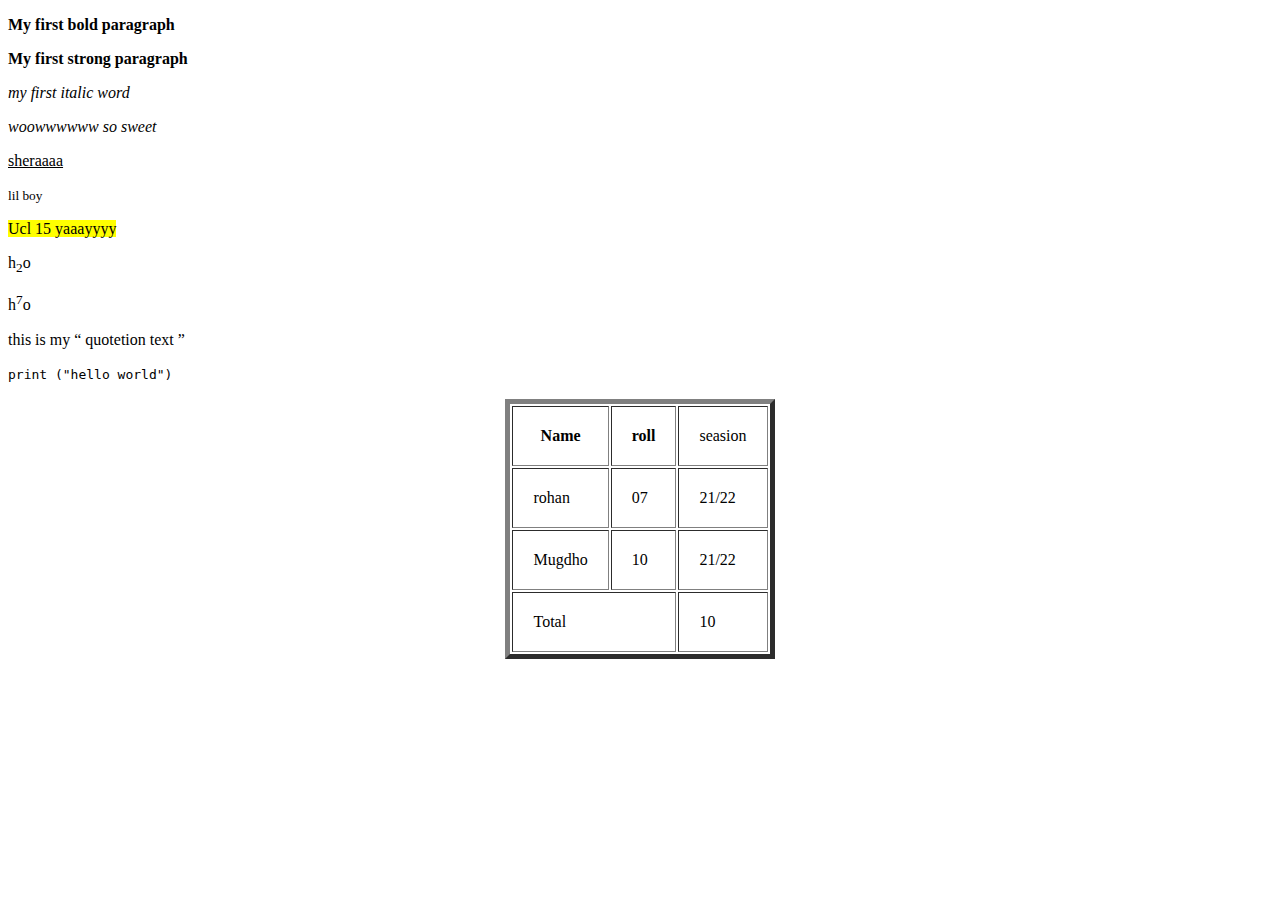
<file: basicformat.html>
<!doctype html>
 
	<html>
 
	<body>
 
 
	<p> <b> My first bold paragraph  </b>   </p>

	<p> <strong>   My first strong paragraph   </strong> </p>         
	<p> <i> my first italic word  </i>       </p>
	
	<p> <em> woowwwwww so sweet  </em>  </p>
	
	<p> <u> sheraaaa </u>  </p>
	
	<p> <small> lil boy </small> </p> 
	
	<p> <mark> Ucl 15 yaaayyyy </mark>    </p>
	
	<p> h<sub>2</sub>o     </p>
	
	<p> h<sup>7</sup>o     </p>
	
	<p> this is my <q> quotetion text </q> </p>
	
	<p><code>print ("hello world") </code> </p>
	
	<!--Code Gular kheyal rekho, evabei cmnt korte hoy -->
	
	
 
 
 
 
	<table border = "5" cellpadding ="20"align=center >
 
	<tr> 
	
	<th> Name      </td>
	
	<th> roll      </td>
	
	<td> seasion          </td>
	
	
	</tr>
 
 
 
	<tr>
	
	<td>   rohan    </td>
	
	<td>   07    </td>
	
	<td>   21/22       </td>
	
	
	</tr>
 
	
	<tr> 
	
	<td>   Mugdho   </td>
	
	<td>   10    </td>
	
	<td>   21/22       </td>
	
		
	</tr>
 
 
	<tr>    
	
	<td colspan="2" > Total  </td>
	
	<td>   10    </td>
	
	
	
	
	
	</tr>
 
 
 
 
 
 
 
 
	</table>
	
 
 
 
 
 
 
 
	</body>
 
 
 
 
 
 
 
 
 
 
 
 
 
 
 
 </html>
</file>
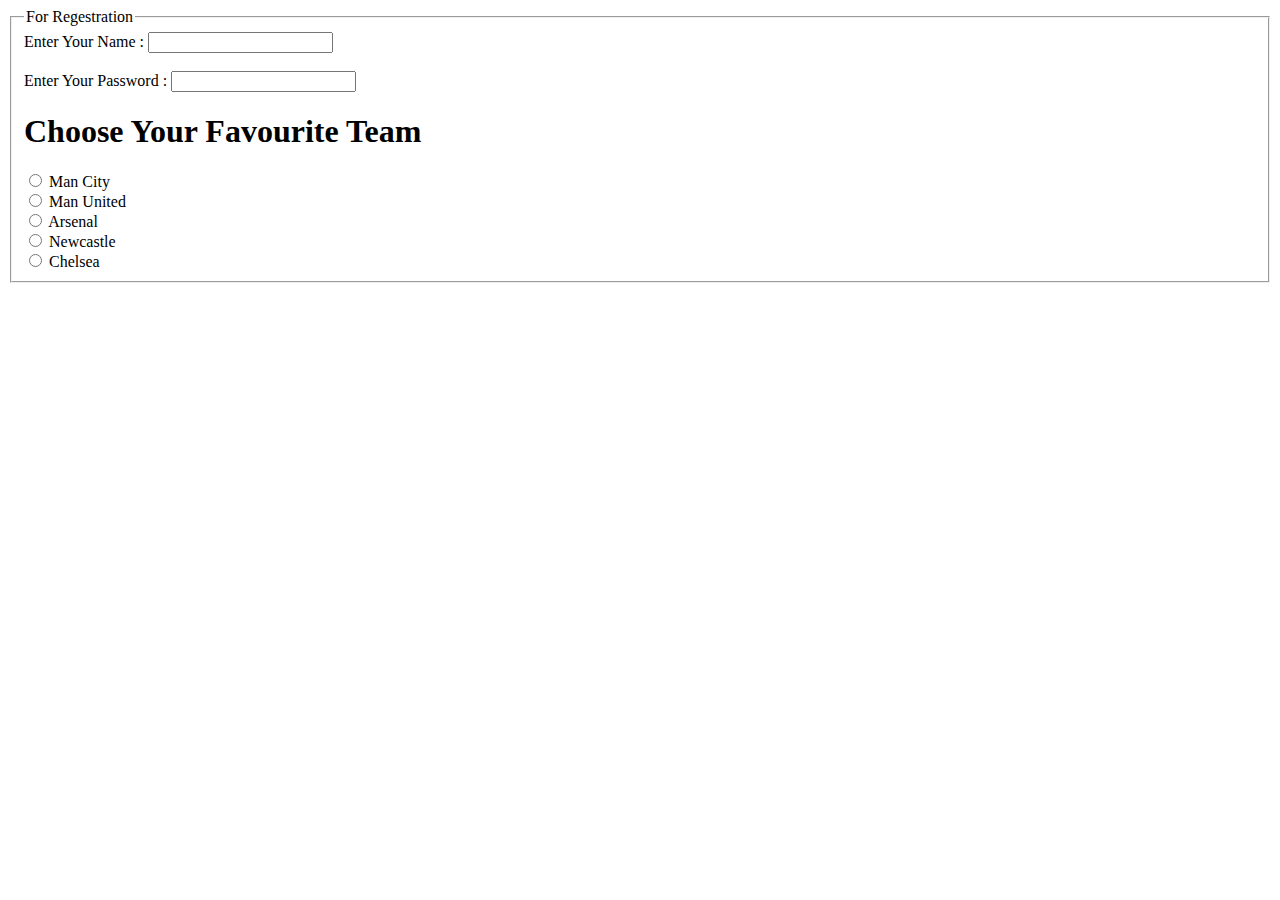
<file: form.html>
<!doctype html>
	
	<html>
	
	<head>
	
	<meta charset="UTF-8">
	
	<meta Name="viewport"           content="width=device-width, initial-scale=1.0"          >
	
	
	<title> Day 4  </title>
	
	<link rel="icon" type="image/x-icon" href="GLOGO.jpg">
	
	</head>
	
	
	
	
	
	
	
	
	
	<body>
	
	<form action="" method="" target"">
	



	
	<fieldset> 
	<legend> For Regestration </legend>
	<label for="in1">Enter Your Name : </label>
	<input type="text"id="in1" Name="" Value="" Placeholder=""> 
	<br/>
	<br/>
	<label for="in1">Enter Your Password :</label>
	<input type="text"id="in1" Name="" Value="" Placeholder=""> 
	
	<h1> Choose Your Favourite Team </h1>	
	
	<input type="radio" id="r1" name="r" >
	<label> Man City </label> 
	<br/>
	<input type="radio" id="r1" name="r" >
	<label> Man United </label>
	<br/>
	<input type="radio" id="r1" name="r" >
	<label> Arsenal </label>
	<br/>
	<input type="radio" id="r1" name="r" >
	<label> Newcastle </label>
	<br/>
	<input type="radio" id="r1" name="r" >
	<label> Chelsea </label>
	
	
	
	
	
	
	
	</fieldset>	
		
		
		
		
		
		
		
		
		
		
	</form>
	
	
	
	
	
	
	
	
	
	
	
	
	
	
	
	
	</body>
	
	
	
	
	
	
	</html>
</file>
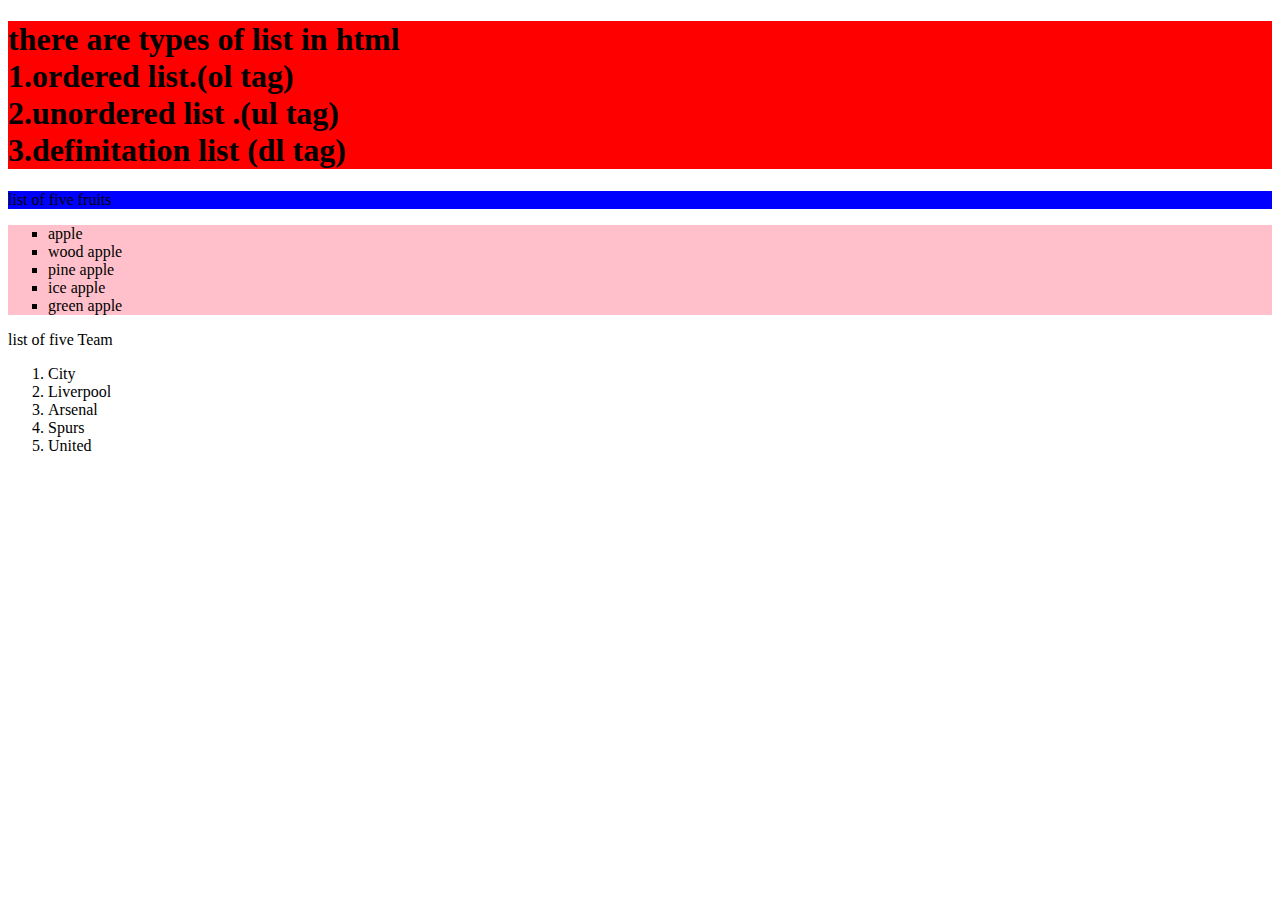
<file: four.html>
<!doctype html>
	
	<html>
	
	<head>
	
	<title> Day 4 Testing </title>
	
	<style> 
	
		ul{
	
		list-style-type:square;}
	
	
	
	
	
	
	</style>
	
	
	
	
	
	
	
	
	
	
	</head>
	
	
	<body>
	
	<h1 style="background-color:red;"> there are types of list in html <br/> 1.ordered list.(ol tag) <br/> 2.unordered list .(ul tag)<br/> 3.definitation list (dl tag)
	
	</h1>
	
	
	
	
	
	<p style="background-color:blue" > list of five fruits </p>
	
	<ul style="background-color:pink">
	
		<li> apple </li>
		<li> wood apple </li>
		<li> pine apple </li>	
		<li> ice apple </li>	
		<li> green apple </li>
	
	
	
	
	
	
	
	
	</ul>
	
	
	
	<p> list of five Team </p>
	
	<ol>
	
		<li> City </li>
		<li> Liverpool </li>
		<li> Arsenal </li>	
		<li> Spurs </li>	
		<li> United </li>
	
	
	
	
	
	
	
	
	</ol>
	
	
	
	
	
	
	
	
	
	
	
	
	
	
	</body>
	
	
	
	
	
	
	
	
	
	
	
	</html>
</file>
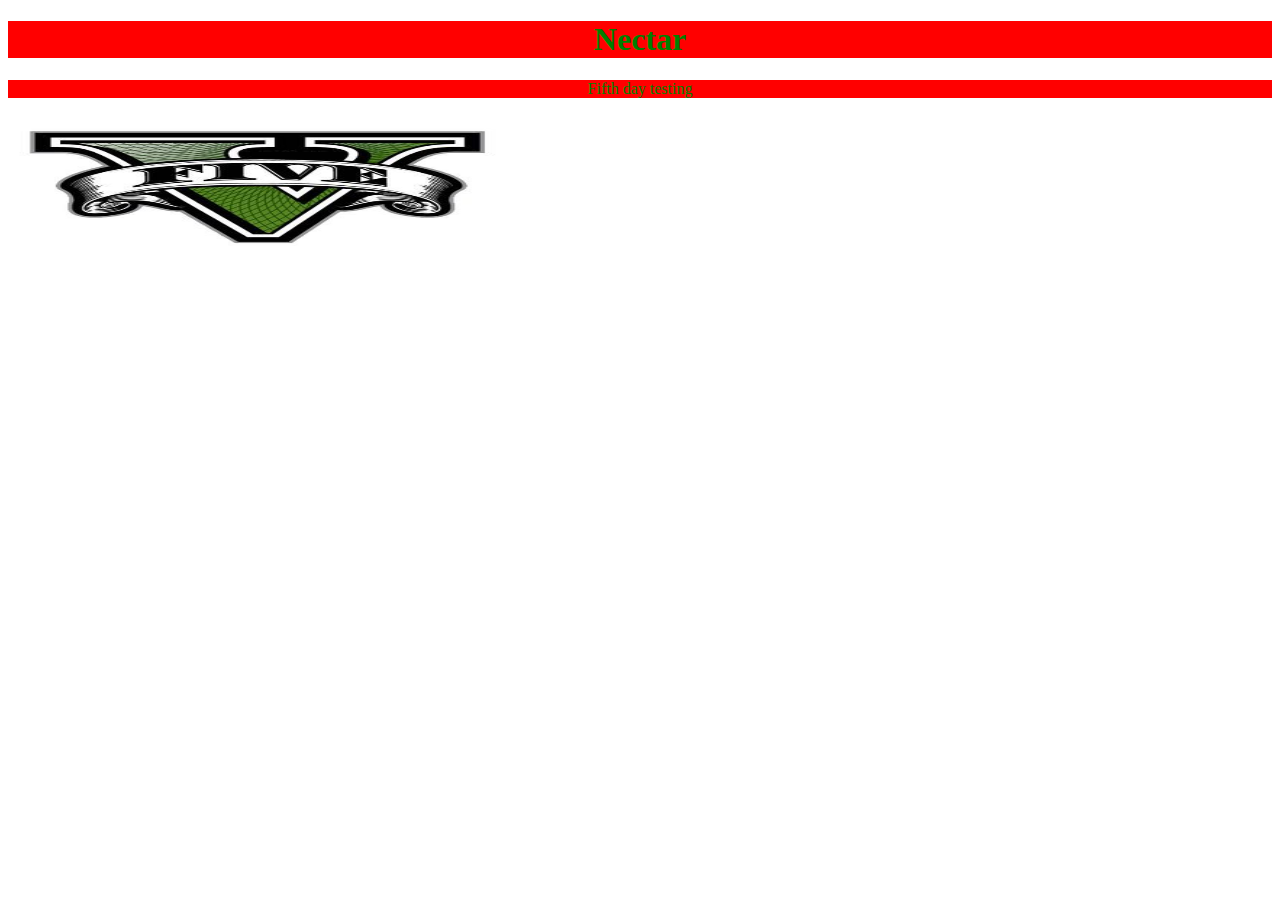
<file: DAY 5/five.html>
<!doctype html>
 
	<html>
 
 
 
	<head>
	
	      <title> CSS </title>
		  
		  <link rel="stylesheet" href="style.css">
	
		  
	</head>
 
 
 
	<body> 
	
	<h1> Nectar </h1> 	
	
	
	
	
	<P> Fifth day testing </P> 
	
	
	
	<img src="GLOGO.jpg" class="lol">
	
	
	
	
	
	
	
	</body>
 
	</html>
</file>
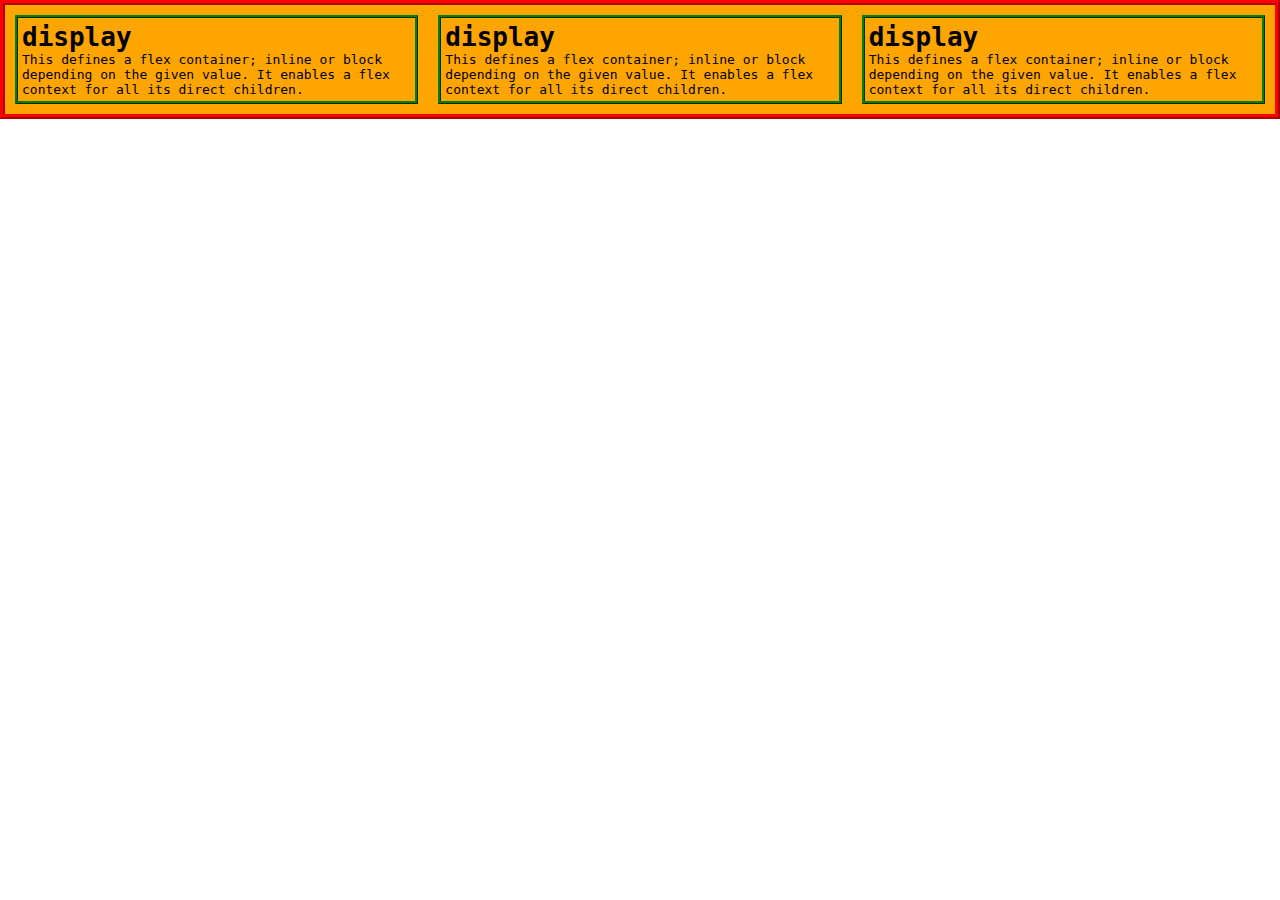
<file: DAY 7/seven.html>
<!doctype html>
		
		<html> 
		
		<head> 
		
		<title> DAY SEVEN </title> 
		
		<link rel="stylesheet" href="style.css">
		 
		</head>
		

		<body> 



		<div class="row"> 
		
		
		<div class="col-1"> 
		 
		<h1> display </h1>

		<p> This defines a flex container; inline or block depending on the given value. It enables a flex context for all its direct children.</p>
			
	    </div>
			
			
		<div class="col-2"> 
		
		<h1> display </h1>

		<p> This defines a flex container; inline or block depending on the given value. It enables a flex context for all its direct children.  </p>

		</div>
		
		
		
		<div class="col-3"> 
		
		<h1> display </h1>

		<p> This defines a flex container; inline or block depending on the given value. It enables a flex context for all its direct children. </p>
		
		</div>
		
		</div>



		</body>
		
		</html>
</file>
<file: DAY 5/style.css>
h1{background-color:red;color:green;text-align:center;}
	
	p {background-color:red;color:green;text-align:center; }
	
	
	
	/*eta amar 1st css*/	
	
	
	.lol {
      width: 500px;
      height: 150px;
    }
</file>
<file: DAY 7/style.css>
*{
		margin:0px ;
		
		padding:0px;
		
		box-sizing: border-box;
			
		
	}
	
	
	.row{ display:flex; 
	
		font-family:Monospace;
		
		gap:20px; 
		
	    background-color:orange;
		 
		border: 5px ridge red;
		
		padding:10px;
	     }
	
	.col-1{border: 3px ridge green;padding:4px;}
	
	.col-2{border: 3px ridge green;padding:4px;}
	
	.col-3{border: 3px ridge green;padding:4px;}
</file>
